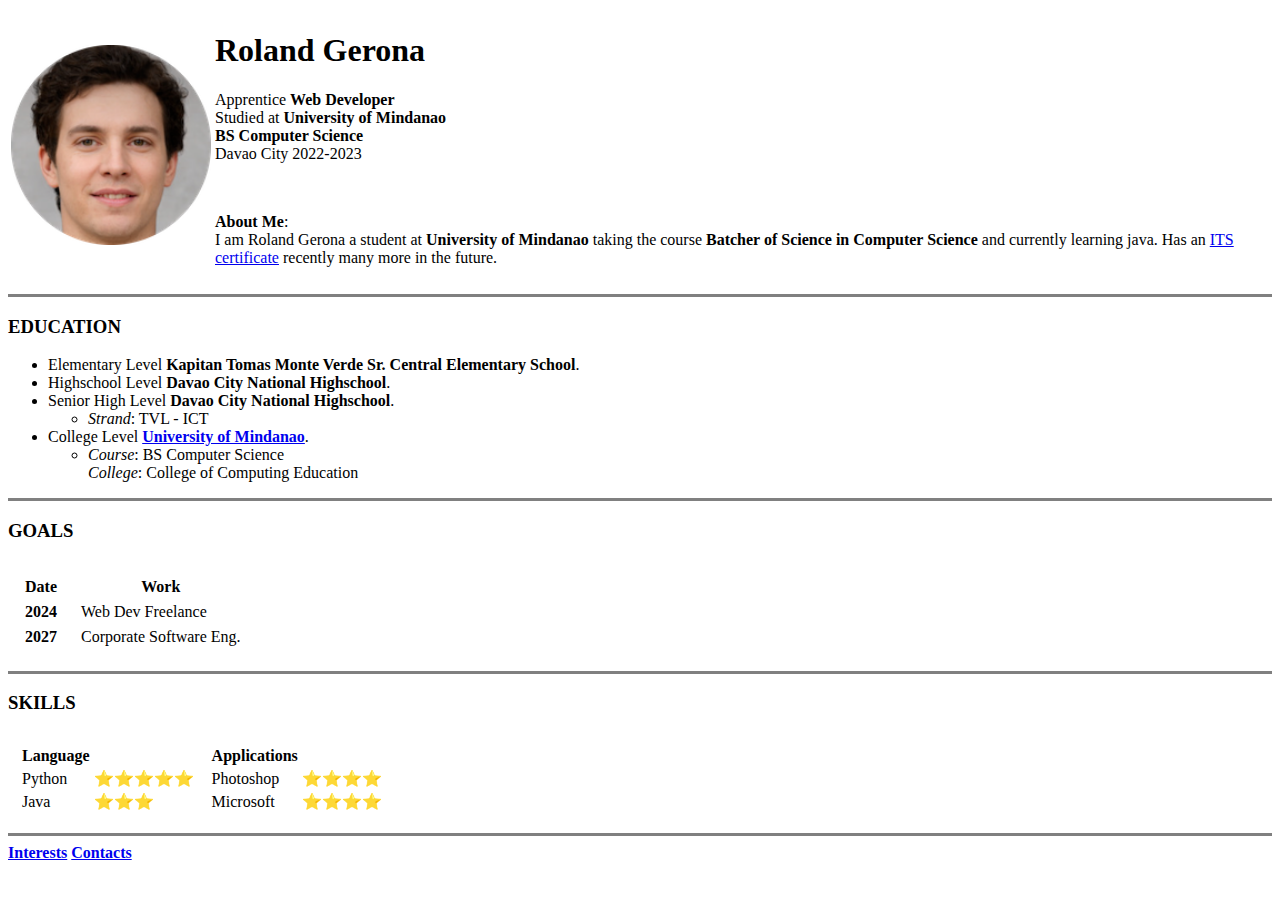
<file: index.html>
<!DOCTYPE html>
<html lang="en">

    <head>
        <meta charset="utf-8">
        <title>My Personal Site</title>
    </head> 
    
    <body>

        <table cellspace="20">
            <tr>
                <td><img src="image/idk.jpg" alt="creepyface" width="200" height="200"></td>
                <td><h1>Roland Gerona</h1>
                    <p>Apprentice <strong>Web Developer</strong><br>
                    Studied at <strong>University of Mindanao</strong><br>
                    <strong>BS Computer Science</strong><br>
                    Davao City 2022-2023</p>
                    <br>
                    <p><b>About Me</b>:<br>I am Roland Gerona a student at <strong>University of Mindanao</strong> taking the course <Strong>Batcher of Science in Computer Science</Strong> and currently learning java. 
                    Has an <a href="exampl.html">ITS certificate</a> recently many more in the future.</p></td>
            </tr>
        </table>
        <hr size="3" noshade>
                    <h3>EDUCATION</h3>
                    <ul>
                        <li>Elementary Level <strong>Kapitan Tomas Monte Verde Sr. Central Elementary School</strong>.</li>
                        <li>Highschool Level <strong>Davao City National Highschool</strong>.</li>
                        <li>Senior High Level <strong>Davao City National Highschool</strong>.</li>
                            <ul>
                             <li><em>Strand</em>: TVL - ICT<br></li>
                            </ul>
                        <li>College Level <a href="https://student.umindanao.edu.ph/login" target="_blank"><strong>University of Mindanao</strong></a>.</li>
                            <ul>
                             <li><em>Course</em>: BS Computer Science <br><em>College</em>: College of Computing Education</li>
                            </ul>
                    </ul>

                    <hr size="3" noshade>

                    <h3>GOALS</h3>

                    <table cellspacing="10">
                        <tr>
                            <td>
                                <table cellspacing="5">
                                    <thead>
                                        <tr>
                                            <th>Date</th>
                                        </tr>
                                    </thead>
                                    <body>
                                        <tr>
                                            <th>2024</th>
                                        </tr>
                                        <tr>
                                            <th>2027</th>
                                        </tr>
                                    </body>
                                </table>
                            </td>
                            <td>
                                <table cellspacing="5">
                                     <thead>
                                         <tr>
                                            <th>Work</th>
                                         </tr>
                                     </thead>
                                     <tbody>
                                         <tr>
                                            <td>Web Dev Freelance</td>
                                        </tr>
                                         <tr>
                                            <td>Corporate Software Eng.</td>
                                         </tr>
                                     </tbody>
                                </table>
                            </td>
                        </tr>
                    </table>

                    <hr size="3" noshade>

                    <h3>SKILLS</h3>

                    <table cellspacing="10">
                        <tr>
                            <td>
                                <table>
                                    <thead>
                                        <th>Language</th>
                                    </thead>
                                    <tbody>
                                        <tr>
                                            <td>Python</td>
                                            <td>⭐⭐⭐⭐⭐</td>
                                        </tr>
                                        <tr>
                                            <td>Java</td>
                                            <td>⭐⭐⭐</td>
                                        </tr>
                                    </tbody>
                                </table>
                            </td>
                            <td>
                                <table>
                                    <thead>
                                        <tr>
                                            <th>Applications</th>
                                        </tr>
                                    </thead>
                                    <tbody>
                                        <tr>
                                            <td>Photoshop</td>
                                            <td>⭐⭐⭐⭐</td>
                                        </tr>
                                        <tr>
                                            <td>Microsoft</td>
                                            <td>⭐⭐⭐⭐</td>
                                        </tr>
                                    </tbody>
                                </table>
                            </td>
                        </tr>
                    </table>

        <hr size="3" noshade>
        <a href="interest.html" target="_blank"><b>Interests</b></a>
        <a href="contacts.html" target="_blank"><b>Contacts</b></a>

    </body>

</html>
</file>
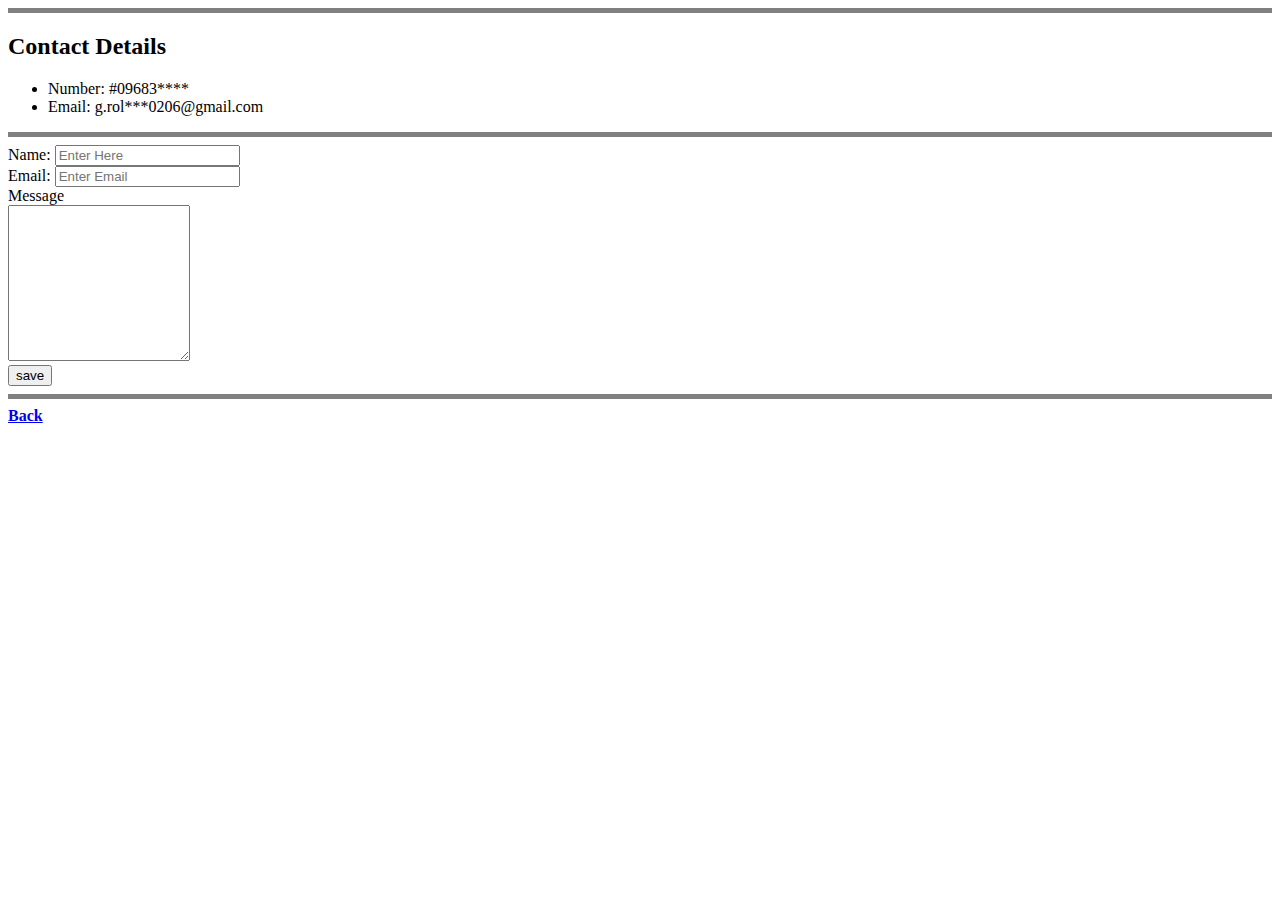
<file: contacts.html>
<!DOCTYPE html>
<html>
    <head>
        <meta charset="utf-8">
        <title>Contacts</title>
    </head>

    <body>
        <hr size="5" noshade>
        <h2>Contact Details</h2>
            <ul>
                <li>Number: #09683****</li>
                <li>Email: g.rol***0206@gmail.com</li>
            </ul>
        <hr size="5" noshade>

        <form action="g.roland2604@gmail.com" method="post" enctype="text/plain">
            <label from="U-name">Name:</label>
            <input id="U-name" type="text" placeholder="Enter Here" name="enterName"><br>
            <label from="I-email">Email:</label>
            <input id="I-email" type="email" placeholder="Enter Email" name="enterEmail" required><br>
            <label>Message</label><br>
            <textarea name="enterMessage" col="20" rows="10" minlength="10"></textarea><br>
            <input type="submit" value="save">
        </form>

        <hr size="5" noshade>

        <a href="index.html"><strong>Back</strong></a>
    </body>
</html>
</file>
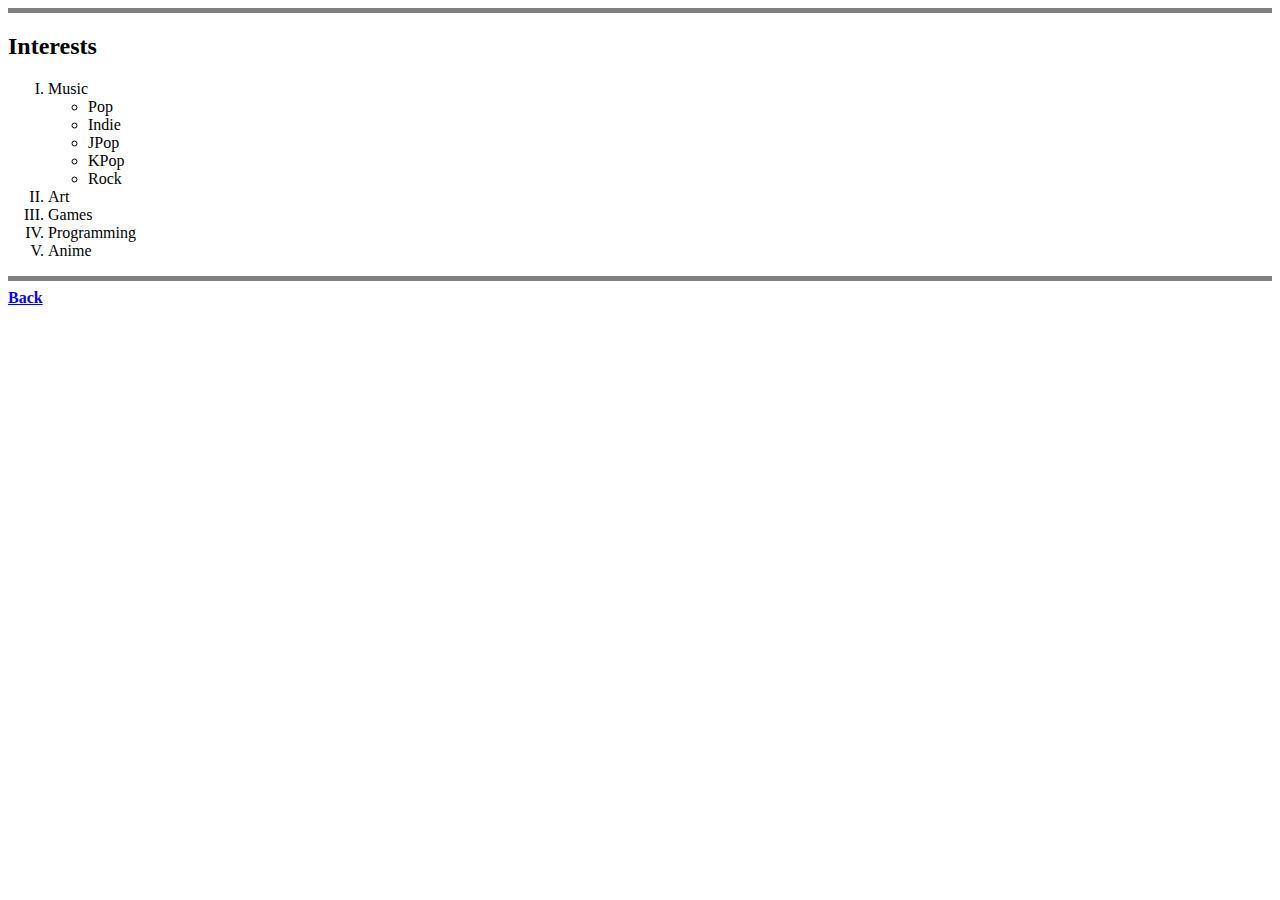
<file: interest.html>
<!DOCTYPE html>
<html>
    <head>
        <meta charset="utf-8">
        <title>My Interests</title>

    </head>
    <body>
        <hr size="5" noshade>
        </ul>
        <h2>Interests</h2>
        <ol type="I">
            <li>Music</li>
                <ul>
                    <li>Pop</li>
                    <li>Indie</li>
                    <li>JPop</li>
                    <li>KPop</li>
                    <li>Rock</li>
                </ul>
            <li>Art</li>
            <li>Games</li>
            <li>Programming</li>
            <li>Anime</li>
        </ol>
        <hr size="5" noshade>

        <a href="index.html"><strong>Back</strong></a>
    </body>


</html>
</file>
